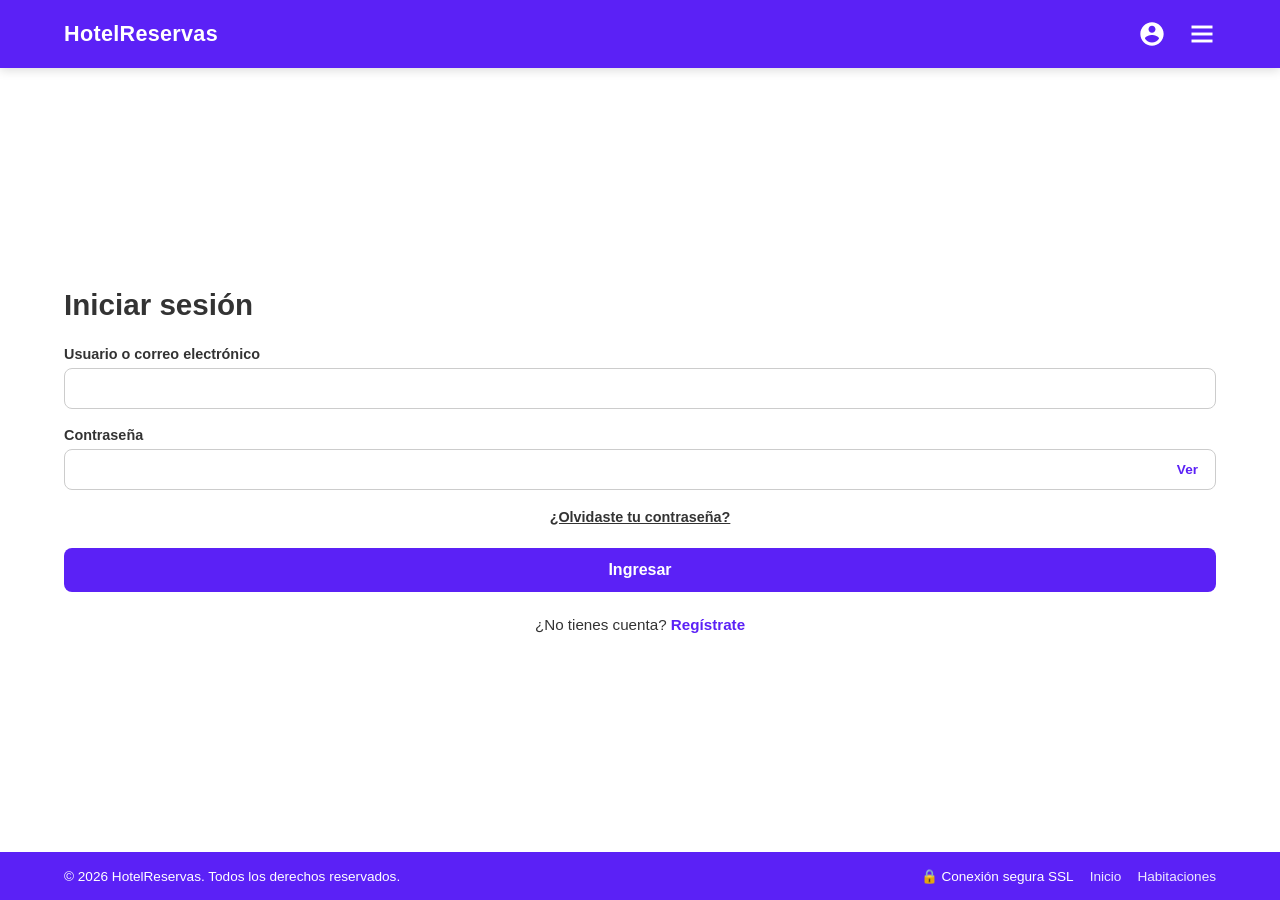
<file: pages/cambiar-clave.html>
<!DOCTYPE html>
<html lang="es">
<head>
  <meta charset="UTF-8">
  <meta name="viewport" content="width=device-width, initial-scale=1.0">
  <title>Cambiar Contraseña - Reservas de Hotel</title>
  <link rel="stylesheet" href="../css/variables.css">
  <link rel="stylesheet" href="../css/layout.css">
  <link rel="stylesheet" href="../css/components.css">
</head>
<body>
  <div class="app-container">
    <div id="app-header"></div>

    <main class="main-content">
      <div class="form-container-desktop">
        <h1 class="page-title">Cambiar contraseña</h1>

        <div id="claveAlert" class="alert-msg"></div>

        <form id="cambiarClaveForm" novalidate>
          <div class="form-group">
            <label for="oldPass" class="form-label">Antigua contraseña</label>
            <input type="password" id="oldPass" class="form-control" autocomplete="current-password" required>
          </div>

          <div class="form-group">
            <label for="newPass" class="form-label">Nueva contraseña</label>
            <input type="password" id="newPass" class="form-control" autocomplete="new-password" required>
            <small style="color: var(--texto-etiqueta); font-size: 0.8rem;">
              Mínimo 8 caracteres, incluyendo mayúscula, minúscula y un número.
            </small>
          </div>

          <div class="form-group">
            <label for="confirmPass" class="form-label">Confirmar contraseña</label>
            <input type="password" id="confirmPass" class="form-control" autocomplete="new-password" required>
          </div>

          <div style="margin-top: 26px;">
            <button type="submit" class="btn btn-blue">Confirmar</button>
          </div>
        </form>
      </div>
    </main>

    <div id="app-footer"></div>
  </div>

  <script src="../js/security.js"></script>
  <script src="../js/app.js"></script>
  <script src="../js/components.js"></script>
  <script>
    // Route Guard
    if (!SecurityUtils.requireAuth('./login.html')) {
      // Detiene la ejecución si no está autenticado
    }

    document.addEventListener('DOMContentLoaded', () => {
      const form = document.getElementById('cambiarClaveForm');
      const alertBox = document.getElementById('claveAlert');

      form.addEventListener('submit', (e) => {
        e.preventDefault();
        const oldPass = document.getElementById('oldPass').value;
        const newPass = document.getElementById('newPass').value;
        const confirmPass = document.getElementById('confirmPass').value;

        if (!oldPass) {
          alertBox.className = 'alert-msg alert-error';
          alertBox.textContent = 'Debes ingresar tu antigua contraseña.';
          alertBox.style.display = 'block';
          return;
        }

        if (!SecurityUtils.isStrongPassword(newPass)) {
          alertBox.className = 'alert-msg alert-error';
          alertBox.textContent = 'La nueva contraseña debe tener al menos 8 caracteres, una mayúscula, una minúscula y un número.';
          alertBox.style.display = 'block';
          return;
        }

        if (newPass !== confirmPass) {
          alertBox.className = 'alert-msg alert-error';
          alertBox.textContent = 'La confirmación de contraseña no coincide.';
          alertBox.style.display = 'block';
          return;
        }

        if (oldPass === newPass) {
          alertBox.className = 'alert-msg alert-error';
          alertBox.textContent = 'La nueva contraseña debe ser diferente a la anterior.';
          alertBox.style.display = 'block';
          return;
        }

        // Guardar estado de clave actualizada
        const key = SecurityUtils.getUserStorageKey('clave_updated');
        localStorage.setItem(key, String(Date.now()));

        form.reset();
        alertBox.className = 'alert-msg alert-success';
        alertBox.textContent = 'Contraseña actualizada con éxito.';
        alertBox.style.display = 'block';
        UI.toast('Contraseña actualizada con éxito.', 'success');
      });
    });
  </script>
</body>
</html>
</file>
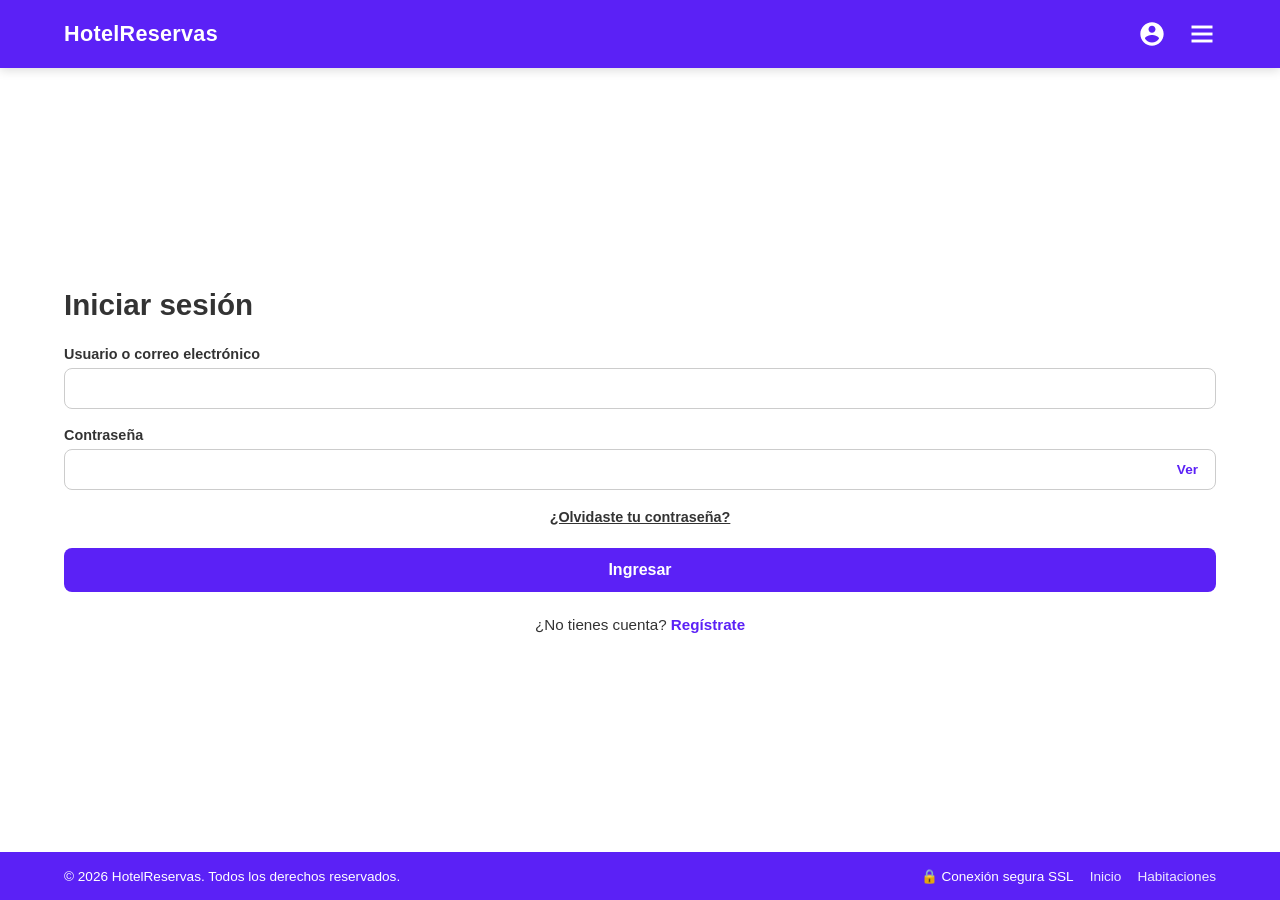
<file: pages/datos-personales.html>
<!DOCTYPE html>
<html lang="es">
<head>
  <meta charset="UTF-8">
  <meta name="viewport" content="width=device-width, initial-scale=1.0">
  <title>Mis Datos Personales - Reservas de Hotel</title>
  <link rel="stylesheet" href="../css/variables.css">
  <link rel="stylesheet" href="../css/layout.css">
  <link rel="stylesheet" href="../css/components.css">
  <style>
    .data-field-row {
      margin-bottom: 16px;
    }
    .data-field-row label {
      display: block;
      font-size: 0.9rem;
      font-weight: 600;
      color: var(--texto-etiqueta);
      margin-bottom: 4px;
    }
    .data-field-row input,
    .data-field-row select {
      width: 100%;
      font-size: 1rem;
      font-weight: 700;
      color: #111827;
      border: 1px solid transparent;
      background-color: transparent;
      padding: 6px 0;
      border-radius: 6px;
    }
    .data-field-row.editing input,
    .data-field-row.editing select {
      border: 1px solid var(--borde-gris);
      background-color: #FFFFFF;
      padding: 10px 12px;
      font-weight: 500;
    }
  </style>
</head>
<body>
  <div class="app-container">
    <div id="app-header"></div>

    <main class="main-content">
      <div class="form-container-desktop">
        <h1 class="page-title" id="datosTitle">Mis datos personales</h1>

        <div id="datosAlert" class="alert-msg"></div>

        <form id="datosForm" class="box-card" novalidate>
          <div class="data-field-row">
            <label for="dpNombre">Nombre:</label>
            <input type="text" id="dpNombre" placeholder="Tu nombre" disabled required>
          </div>
          <div class="data-field-row">
            <label for="dpApellidos">Apellidos:</label>
            <input type="text" id="dpApellidos" placeholder="Tus apellidos" disabled required>
          </div>
          <div class="data-field-row">
            <label for="dpTipoDoc">Tipo de documento:</label>
            <select id="dpTipoDoc" disabled>
              <option value="CC" selected>Cédula de Ciudadanía (CC)</option>
              <option value="CE">Cédula de Extranjería (CE)</option>
              <option value="PAS">Pasaporte</option>
            </select>
          </div>
          <div class="data-field-row">
            <label for="dpNumDoc">Número de documento:</label>
            <input type="text" id="dpNumDoc" placeholder="Número de documento" disabled required>
          </div>
          <div class="data-field-row">
            <label for="dpNacimiento">Fecha de nacimiento:</label>
            <input type="date" id="dpNacimiento" disabled required>
          </div>
          <div class="data-field-row">
            <label for="dpEmail">E-mail:</label>
            <input type="email" id="dpEmail" placeholder="correo@ejemplo.com" disabled required>
          </div>
          <div class="data-field-row" style="margin-bottom: 0;">
            <label for="dpTelefono">Teléfono:</label>
            <input type="tel" id="dpTelefono" placeholder="Número de teléfono móvil" disabled required>
          </div>
        </form>

        <div style="text-align: center; margin-top: 22px;">
          <button type="button" id="btnModificarDatos" class="btn btn-blue" style="max-width: 260px;">
            Modificar datos
          </button>
        </div>
      </div>
    </main>

    <div id="app-footer"></div>
  </div>

  <script src="../js/security.js"></script>
  <script src="../js/app.js"></script>
  <script src="../js/components.js"></script>
  <script>
    document.addEventListener('DOMContentLoaded', () => {
      const params = new URLSearchParams(window.location.search);
      const esRegistro = params.get('modo') === 'registro';

      // Route guard: Exigir autenticación a menos que sea nuevo registro
      if (!esRegistro && !SecurityUtils.requireAuth('./login.html')) {
        return;
      }

      const btn = document.getElementById('btnModificarDatos');
      const alertBox = document.getElementById('datosAlert');
      const rows = document.querySelectorAll('.data-field-row');
      const inputs = document.querySelectorAll('#datosForm input, #datosForm select');
      let isEditing = false;

      const session = SecurityUtils.getSession();
      const storageKey = SecurityUtils.getUserStorageKey('usuario_datos');

      // Cargar datos guardados si existen
      const savedData = JSON.parse(localStorage.getItem(storageKey) || 'null');
      if (savedData) {
        document.getElementById('dpNombre').value = savedData.nombre || '';
        document.getElementById('dpApellidos').value = savedData.apellidos || '';
        document.getElementById('dpTipoDoc').value = savedData.tipoDoc || 'CC';
        document.getElementById('dpNumDoc').value = savedData.numDoc || '';
        document.getElementById('dpNacimiento').value = savedData.nacimiento || '';
        document.getElementById('dpEmail').value = savedData.email || '';
        document.getElementById('dpTelefono').value = savedData.telefono || '';
      } else if (session) {
        document.getElementById('dpNombre').value = session.nombre || '';
        document.getElementById('dpEmail').value = session.email || '';
      }

      // Si viene desde "¿No tienes cuenta? Regístrate" en login.html
      if (esRegistro) {
        document.getElementById('datosTitle').textContent = 'Registro de usuario';
        inputs.forEach((el) => { el.value = ''; el.disabled = false; });
        document.getElementById('dpTipoDoc').value = 'CC';
        rows.forEach((r) => r.classList.add('editing'));
        btn.textContent = 'Guardar registro';
        isEditing = true;
      }

      btn.addEventListener('click', () => {
        if (!isEditing) {
          isEditing = true;
          inputs.forEach((el) => el.disabled = false);
          rows.forEach((r) => r.classList.add('editing'));
          btn.textContent = 'Guardar cambios';
          alertBox.style.display = 'none';
          return;
        }

        const email = document.getElementById('dpEmail').value.trim();
        const telefono = document.getElementById('dpTelefono').value.trim();
        const nombre = document.getElementById('dpNombre').value.trim();
        const numDoc = document.getElementById('dpNumDoc').value.trim();

        if (!nombre || !numDoc || !SecurityUtils.isValidEmail(email) || !/^\d{7,15}$/.test(telefono)) {
          alertBox.className = 'alert-msg alert-error';
          alertBox.textContent = 'Verifica que el nombre, número de documento, correo y teléfono (7-15 dígitos) sean válidos.';
          alertBox.style.display = 'block';
          return;
        }

        const datosActualizados = {
          nombre: SecurityUtils.sanitizeText(nombre),
          apellidos: SecurityUtils.sanitizeText(document.getElementById('dpApellidos').value),
          tipoDoc: document.getElementById('dpTipoDoc').value,
          numDoc: SecurityUtils.sanitizeText(numDoc),
          nacimiento: document.getElementById('dpNacimiento').value,
          email: SecurityUtils.sanitizeText(email),
          telefono: SecurityUtils.sanitizeText(telefono)
        };

        if (esRegistro) {
          SecurityUtils.setSession({
            id: 'USR-' + Date.now(),
            nombre: datosActualizados.nombre,
            email: datosActualizados.email
          });
          const newKey = SecurityUtils.getUserStorageKey('usuario_datos');
          localStorage.setItem(newKey, JSON.stringify(datosActualizados));
          UI.toast('¡Registro completado exitosamente!', 'success');
          setTimeout(() => {
            window.location.href = '../index.html';
          }, 1200);
          return;
        }

        localStorage.setItem(storageKey, JSON.stringify(datosActualizados));

        isEditing = false;
        inputs.forEach((el) => el.disabled = true);
        rows.forEach((r) => r.classList.remove('editing'));
        btn.textContent = 'Modificar datos';

        alertBox.className = 'alert-msg alert-success';
        alertBox.textContent = 'Datos personales actualizados correctamente.';
        alertBox.style.display = 'block';
      });
    });
  </script>
</body>
</html>
</file>
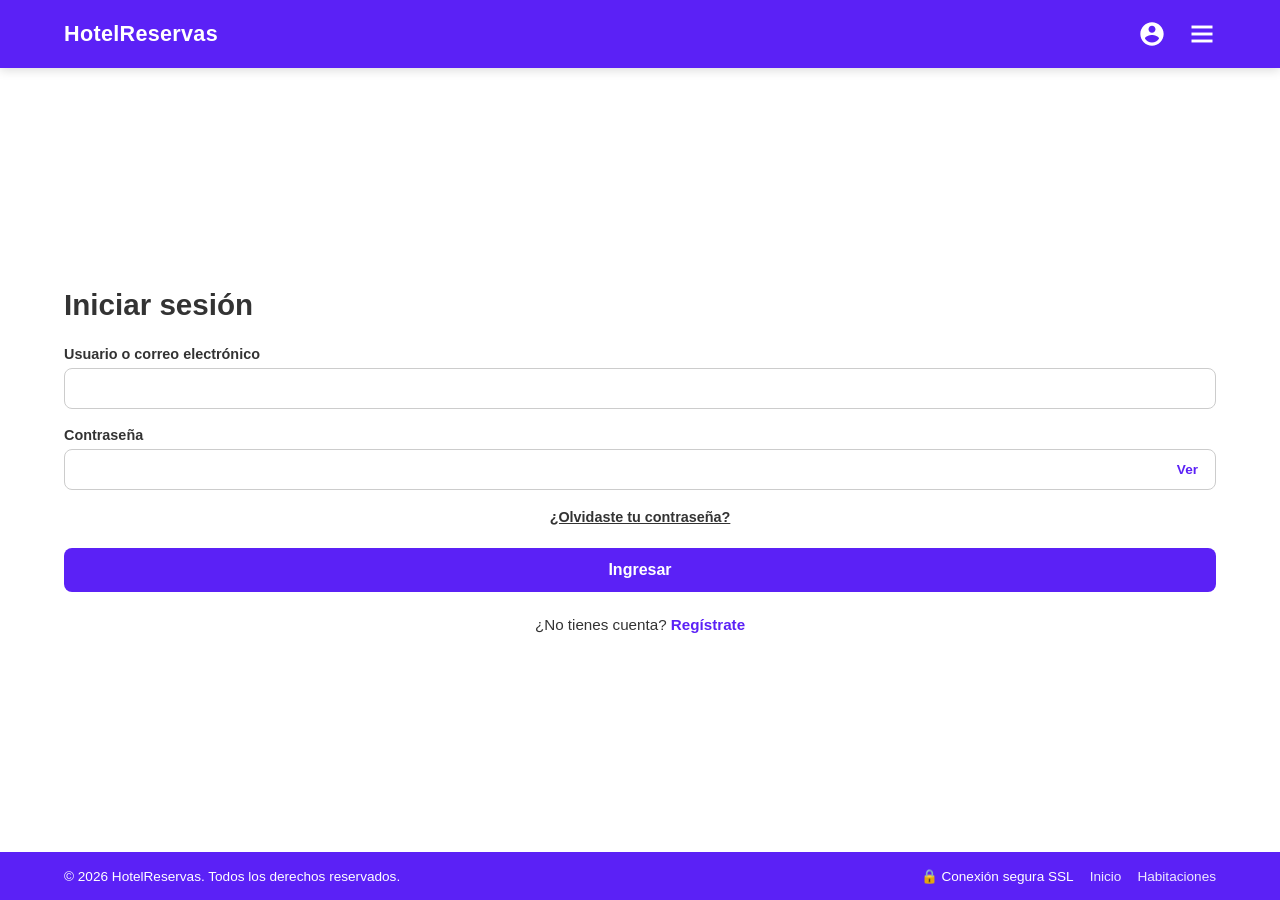
<file: pages/historial.html>
<!DOCTYPE html>
<html lang="es">
<head>
  <meta charset="UTF-8">
  <meta name="viewport" content="width=device-width, initial-scale=1.0">
  <title>Historial de Reservas - Reservas de Hotel</title>
  <link rel="stylesheet" href="../css/variables.css">
  <link rel="stylesheet" href="../css/layout.css">
  <link rel="stylesheet" href="../css/components.css">
  <style>
    .historial-card-header {
      display: grid;
      grid-template-columns: 1.3fr 1fr;
      gap: 16px;
      align-items: start;
    }
    .historial-card-header img {
      width: 100%;
      height: 130px;
      object-fit: cover;
      border-radius: 6px;
    }
    .badge-status {
      display: inline-block;
      padding: 4px 10px;
      border-radius: 4px;
      font-size: 0.8rem;
      font-weight: 700;
      margin-top: 6px;
    }
    .badge-completada {
      background-color: #DCFCE7;
      color: #166534;
    }
    .badge-cancelada {
      background-color: #FEE2E2;
      color: #991B1B;
    }
    @media (max-width: 600px) {
      .historial-card-header {
        grid-template-columns: 1fr;
      }
    }
  </style>
</head>
<body>
  <div class="app-container">
    <div id="app-header"></div>

    <main class="main-content">
      <h1 class="page-title">Mi historial de reservas</h1>

      <div id="historialList" style="display: grid; grid-template-columns: repeat(auto-fit, minmax(280px, 1fr)); gap: 24px;"></div>
    </main>

    <div id="app-footer"></div>
  </div>

  <script src="../js/security.js"></script>
  <script src="../js/components.js"></script>
  <script>
    // Route Guard
    if (!SecurityUtils.requireAuth('./login.html')) {
      // Detiene la ejecución si no está autenticado
    }

    const HISTORIAL_DEFAULT = [
      {
        id: 'HIST-001',
        titulo: 'Habitación Doble Deluxe',
        desc: 'Estadía completada con desayuno incluido y acceso a zonas húmedas.',
        imagen: 'https://images.unsplash.com/photo-1590490360182-c33d57733427?auto=format&fit=crop&w=500&q=80',
        entrada: '2026-08-10',
        salida: '2026-08-14',
        personas: '2',
        total: 160,
        estado: 'Completada'
      },
      {
        id: 'HIST-002',
        titulo: 'Habitación Individual Estándar',
        desc: 'Estadía ejecutiva en habitación individual con conectividad de alta velocidad.',
        imagen: 'https://images.unsplash.com/photo-1566665797739-1674de7a421a?auto=format&fit=crop&w=500&q=80',
        entrada: '2026-07-01',
        salida: '2026-07-03',
        personas: '1',
        total: 60,
        estado: 'Completada'
      }
    ];

    document.addEventListener('DOMContentLoaded', () => {
      const storageKey = SecurityUtils.getUserStorageKey('historial_reservas');
      const savedHistorial = JSON.parse(localStorage.getItem(storageKey) || 'null');
      const lista = savedHistorial && savedHistorial.length > 0 ? savedHistorial : HISTORIAL_DEFAULT;

      const container = document.getElementById('historialList');
      container.innerHTML = '';

      lista.forEach((item) => {
        const article = document.createElement('article');
        article.className = 'box-card';

        const isCancelada = item.estado === 'Cancelada';
        const badgeClass = isCancelada ? 'badge-cancelada' : 'badge-completada';
        const badgeText = item.estado || 'Completada';

        article.innerHTML = `
          <div class="historial-card-header">
            <div>
              <h2 style="font-size: 1.45rem; font-weight: 800; color: var(--texto-oscuro);">${SecurityUtils.sanitizeText(item.titulo)}</h2>
              <span class="badge-status ${badgeClass}">${SecurityUtils.sanitizeText(badgeText)}</span>
              <p style="color: var(--texto-etiqueta); font-size: 0.9rem; line-height: 1.4; margin-top: 8px;">
                ${SecurityUtils.sanitizeText(item.desc)}
              </p>
            </div>
            <img src="${item.imagen}" alt="${SecurityUtils.sanitizeText(item.titulo)}">
          </div>

          <div class="three-col-info">
            <div>
              <p style="font-weight: 700; font-size: 0.85rem;">Fecha de entrada</p>
              <p style="color: var(--texto-etiqueta); margin-top: 4px;">${SecurityUtils.sanitizeText(item.entrada)}</p>
            </div>
            <div>
              <p style="font-weight: 700; font-size: 0.85rem;">Fecha de salida</p>
              <p style="color: var(--texto-etiqueta); margin-top: 4px;">${SecurityUtils.sanitizeText(item.salida)}</p>
            </div>
            <div>
              <p style="font-weight: 700; font-size: 0.85rem;">Huéspedes</p>
              <p style="color: var(--texto-etiqueta); margin-top: 4px;">${SecurityUtils.sanitizeText(String(item.personas))} personas</p>
            </div>
          </div>

          <div style="text-align: right; margin-top: 12px; padding-top: 10px; border-top: 1px solid #F0F0F0;">
            <span style="font-weight: 800; font-size: 1.1rem;">Total pagado: </span>
            <span class="price-red-large" style="font-size: 1.4rem;">$${item.total || 50}</span>
            <span style="color: var(--rojo-precio); font-weight: 700;"> USD</span>
          </div>
        `;

        container.appendChild(article);
      });
    });
  </script>
</body>
</html>
</file>
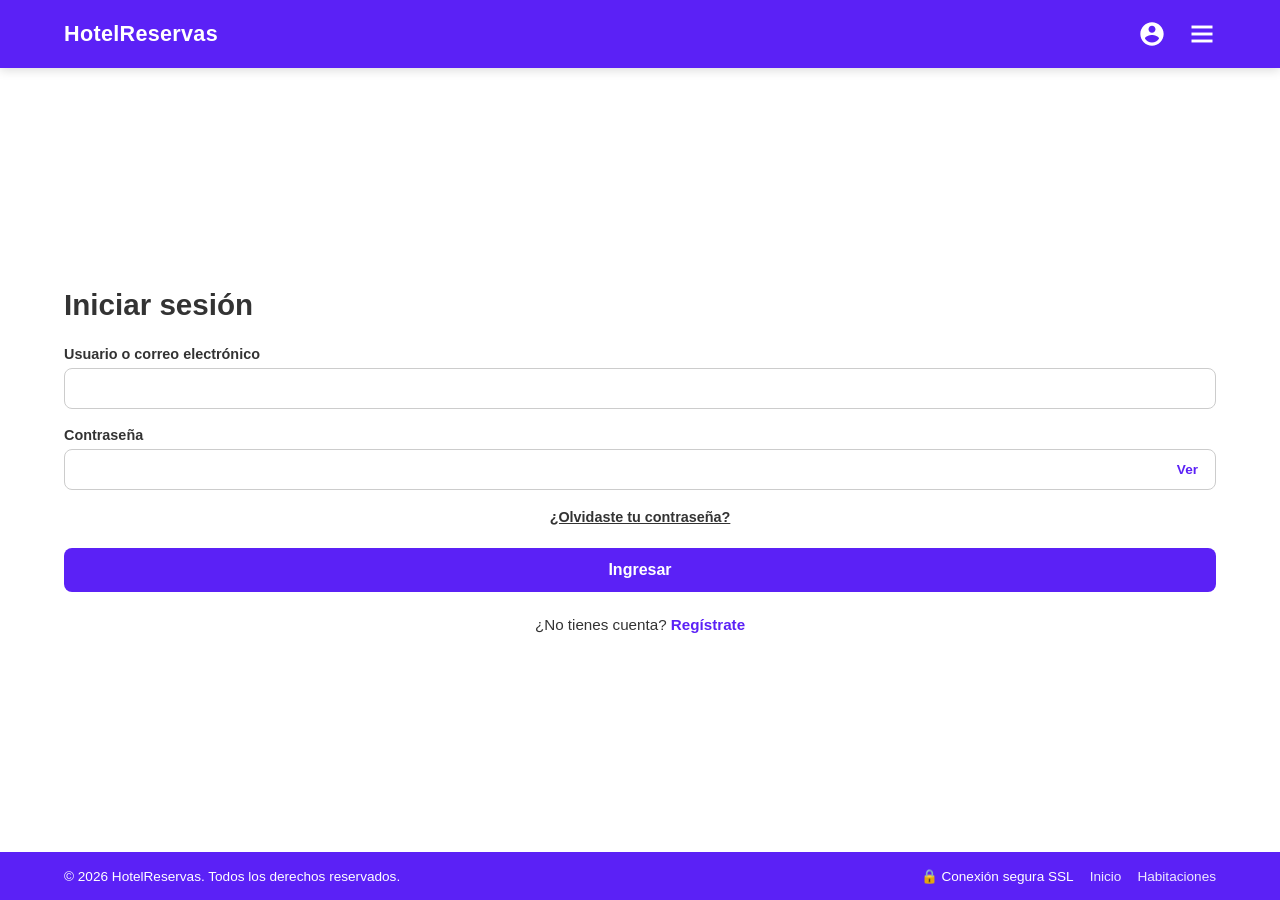
<file: pages/login.html>
<!DOCTYPE html>
<html lang="es">
<head>
  <meta charset="UTF-8">
  <meta name="viewport" content="width=device-width, initial-scale=1.0">
  <title>Iniciar sesión - Reservas de Hotel</title>
  <link rel="stylesheet" href="../css/variables.css">
  <link rel="stylesheet" href="../css/layout.css">
  <link rel="stylesheet" href="../css/components.css">
</head>
<body>
  <div class="app-container">
    <div id="app-header"></div>

    <main class="main-content" style="display: flex; flex-direction: column; justify-content: center;">
        
      <h1 class="page-title">Iniciar sesión</h1>

      <div id="loginAlert" class="alert-msg alert-error"></div>

      <form id="loginForm" novalidate>
        <div class="form-group">
          <label for="userEmail" class="form-label">Usuario o correo electrónico</label>
          <input type="text" id="userEmail" class="form-control" autocomplete="username" required>
        </div>

        <div class="form-group">
          <label for="userPassword" class="form-label">Contraseña</label>
          <div class="password-wrapper">
            <input type="password" id="userPassword" class="form-control" autocomplete="current-password" required>
            <button type="button" id="togglePassBtn" class="toggle-password">Ver</button>
          </div>
        </div>

        <div style="text-align: center; margin-bottom: 22px;">
          <a href="#" id="forgotPassLink" style="color: var(--texto-oscuro); font-weight: 600; font-size: 0.9rem;">
            ¿Olvidaste tu contraseña?
          </a>
        </div>

        <button type="submit" class="btn btn-purple">Ingresar</button>
      </form>

      <p style="text-align: center; margin-top: 24px; font-size: 0.95rem;">
        ¿No tienes cuenta?
        <a href="./datos-personales.html?modo=registro" style="color: var(--morado-principal); font-weight: 700; text-decoration: none;">
          Regístrate
        </a>
      </p>
    </main>

    <div id="app-footer"></div>
  </div>

  <script src="../js/security.js"></script>
  <script src="../js/app.js"></script>
  <script src="../js/components.js"></script>
  <script>
    document.addEventListener('DOMContentLoaded', () => {
      const passInput = document.getElementById('userPassword');
      const toggleBtn = document.getElementById('togglePassBtn');
      const alertBox = document.getElementById('loginAlert');

      toggleBtn.addEventListener('click', () => {
        const isPass = passInput.type === 'password';
        passInput.type = isPass ? 'text' : 'password';
        toggleBtn.textContent = isPass ? 'Ocultar' : 'Ver';
      });

      document.getElementById('forgotPassLink').addEventListener('click', (e) => {
        e.preventDefault();
        UI.toast('Se ha enviado un enlace de recuperación a tu correo registrado.', 'info');
      });

      document.getElementById('loginForm').addEventListener('submit', (e) => {
        e.preventDefault();
        const userEmail = document.getElementById('userEmail').value.trim();
        const password = passInput.value;

        if (!userEmail || password.length < 6) {
          alertBox.textContent = 'Ingresa un usuario o correo válido y una contraseña de al menos 6 caracteres.';
          alertBox.style.display = 'block';
          return;
        }

        alertBox.style.display = 'none';
        SecurityUtils.setSession({
          id: 'USR-001',
          nombre: userEmail.split('@')[0],
          email: userEmail.includes('@') ? userEmail : `${userEmail}@correo.com`
        });

        const params = new URLSearchParams(window.location.search);
        const redirectUrl = params.get('redirect');
        if (redirectUrl) {
          window.location.href = decodeURIComponent(redirectUrl);
        } else {
          window.location.href = '../index.html';
        }
      });
    });
  </script>
</body>
</html>
</file>
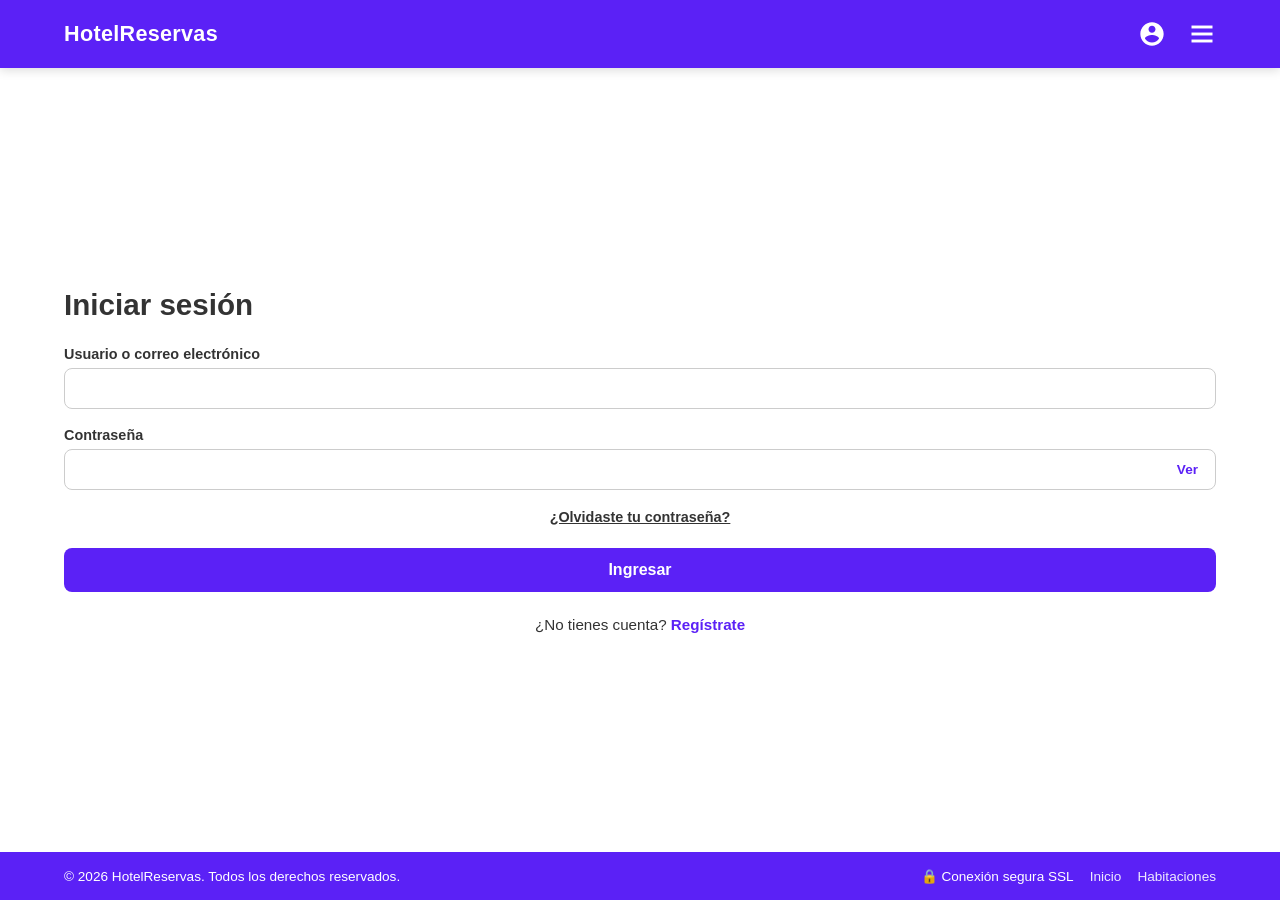
<file: pages/mis-reservas.html>
<!DOCTYPE html>
<html lang="es">
<head>
  <meta charset="UTF-8">
  <meta name="viewport" content="width=device-width, initial-scale=1.0">
  <title>Mis Reservas - Reservas de Hotel</title>
  <link rel="stylesheet" href="../css/variables.css">
  <link rel="stylesheet" href="../css/layout.css">
  <link rel="stylesheet" href="../css/components.css">
  <style>
    .reserva-card-header {
      display: grid;
      grid-template-columns: 1.3fr 1fr;
      gap: 16px;
      align-items: start;
    }
    .reserva-card-header img {
      width: 100%;
      height: 140px;
      object-fit: cover;
      border-radius: 6px;
    }
    @media (max-width: 600px) {
      .reserva-card-header {
        grid-template-columns: 1fr;
      }
    }
  </style>
</head>
<body>
  <div class="app-container">
    <div id="app-header"></div>

    <main class="main-content">
      <h1 class="page-title">Mis reservas</h1>

      <div id="reservasList" style="display: grid; grid-template-columns: repeat(auto-fit, minmax(280px, 1fr)); gap: 24px;"></div>
    </main>

    <div id="app-footer"></div>
  </div>

  <script src="../js/security.js"></script>
  <script src="../js/app.js"></script>
  <script src="../js/components.js"></script>
  <script>
    // Route Guard
    if (!SecurityUtils.requireAuth('./login.html')) {
      // Detiene la ejecución si no está autenticado
    }

    const RESERVAS_DEFAULT = [
      {
        id: 'RES-101',
        titulo: 'Habitación Doble Deluxe',
        desc: 'Habitación con dos camas semidobles, iluminación cálida, escritorio ejecutivo y baño privado.',
        imagen: 'https://images.unsplash.com/photo-1590490360182-c33d57733427?auto=format&fit=crop&w=500&q=80',
        entrada: '2026-10-02',
        salida: '2026-10-05',
        personas: '2'
      },
      {
        id: 'RES-102',
        titulo: 'Habitación Individual Estándar',
        desc: 'Espacio acogedor equipado con cama doble, aire acondicionado, TV Smart y Wi-Fi de alta velocidad.',
        imagen: 'https://images.unsplash.com/photo-1566665797739-1674de7a421a?auto=format&fit=crop&w=500&q=80',
        entrada: '2026-10-02',
        salida: '2026-10-05',
        personas: '2'
      }
    ];

    function getStorageKey() {
      return SecurityUtils.getUserStorageKey('reservas_activas');
    }

    function getReservas() {
      const key = getStorageKey();
      const saved = JSON.parse(localStorage.getItem(key) || 'null');
      if (!saved) {
        localStorage.setItem(key, JSON.stringify(RESERVAS_DEFAULT));
        return RESERVAS_DEFAULT;
      }
      return saved;
    }

    function renderMisReservas() {
      const lista = getReservas();
      const container = document.getElementById('reservasList');
      container.innerHTML = '';

      if (lista.length === 0) {
        container.innerHTML = `
          <div style="grid-column: 1/-1; text-align: center; padding: 48px 20px;">
            <p style="font-size: 1.15rem; color: var(--texto-etiqueta); margin-bottom: 16px;">
              No tienes reservas activas en este momento.
            </p>
            <a href="../index.html" class="btn btn-purple" style="max-width: 240px; margin: 0 auto;">
              Explorar habitaciones
            </a>
          </div>
        `;
        return;
      }

      lista.forEach((res) => {
        const wrapper = document.createElement('div');
        const cleanTitle = SecurityUtils.sanitizeText(res.titulo);
        const cleanDesc = SecurityUtils.sanitizeText(res.desc);
        const cleanEntrada = SecurityUtils.sanitizeText(res.entrada);
        const cleanSalida = SecurityUtils.sanitizeText(res.salida);
        const cleanPersonas = SecurityUtils.sanitizeText(String(res.personas));
        const cleanId = SecurityUtils.sanitizeText(res.id);

        wrapper.innerHTML = `
          <article class="box-card">
            <div class="reserva-card-header">
              <div>
                <h2 style="font-size: 1.45rem; font-weight: 800; color: var(--texto-oscuro);">${cleanTitle}</h2>
                <p style="font-weight: 700; margin: 6px 0 4px 0;">Descripción</p>
                <p style="color: var(--texto-etiqueta); font-size: 0.9rem; line-height: 1.4;">${cleanDesc}</p>
              </div>
              <img src="${res.imagen}" alt="${cleanTitle}">
            </div>

            <div class="three-col-info">
              <div>
                <p style="font-weight: 700; font-size: 0.85rem;">Fecha de entrada</p>
                <p style="color: var(--texto-etiqueta); margin-top: 4px;">${cleanEntrada}</p>
              </div>
              <div>
                <p style="font-weight: 700; font-size: 0.85rem;">Fecha de salida</p>
                <p style="color: var(--texto-etiqueta); margin-top: 4px;">${cleanSalida}</p>
              </div>
              <div>
                <p style="font-weight: 700; font-size: 0.85rem;">Huéspedes</p>
                <p style="color: var(--texto-etiqueta); margin-top: 4px;">${cleanPersonas} personas</p>
              </div>
            </div>

            <p style="font-weight: 700; margin-top: 10px;">Detalles incluidos</p>
            <div class="services-grid">
              <div class="service-item">✔ Wi-Fi incluido</div>
              <div class="service-item">✔ Desayuno americano</div>
              <div class="service-item">✔ Aire acondicionado</div>
              <div class="service-item">✔ Check-in flexible</div>
            </div>
          </article>

          <div class="two-col-inputs" style="margin-bottom: 16px;">
            <button type="button" class="btn btn-blue" data-action="modificar" data-id="${cleanId}">Modificar reserva</button>
            <button type="button" class="btn btn-outline-blue" data-action="cancelar" data-id="${cleanId}">Cancelar reserva</button>
          </div>
        `;
        container.appendChild(wrapper);
      });
    }

    async function modificarReserva(id) {
      const lista = getReservas();
      const item = lista.find((r) => r.id === id);
      if (!item) return;

      const nuevaSalida = await UI.prompt(
        'Modificar Reserva',
        `Selecciona la nueva fecha de salida para "${item.titulo}":`,
        item.salida,
        'date',
        { min: item.entrada }
      );

      if (nuevaSalida) {
        if (nuevaSalida <= item.entrada) {
          UI.toast('La fecha de salida debe ser posterior a la fecha de entrada.', 'error');
          return;
        }
        item.salida = nuevaSalida;
        localStorage.setItem(getStorageKey(), JSON.stringify(lista));
        renderMisReservas();
        UI.toast('¡Reserva modificada con éxito!', 'success');
      }
    }

    async function cancelarReserva(id) {
      const lista = getReservas();
      const item = lista.find((r) => r.id === id);
      if (!item) return;

      const confirmado = await UI.confirm(
        'Cancelar Reserva',
        `¿Estás segura de que deseas cancelar tu reserva para "${item.titulo}"? Esta acción no se puede deshacer.`
      );

      if (confirmado) {
        // Mover a historial como cancelada
        const histKey = SecurityUtils.getUserStorageKey('historial_reservas');
        const historial = JSON.parse(localStorage.getItem(histKey) || '[]');
        item.estado = 'Cancelada';
        item.fechaCancelacion = SecurityUtils.getLocalDateString();
        historial.unshift(item);
        localStorage.setItem(histKey, JSON.stringify(historial));

        // Remover de activas
        const nuevaLista = lista.filter((r) => r.id !== id);
        localStorage.setItem(getStorageKey(), JSON.stringify(nuevaLista));
        renderMisReservas();
        UI.toast('Reserva cancelada correctamente.', 'info');
      }
    }

    document.addEventListener('DOMContentLoaded', () => {
      renderMisReservas();

      // Delegación de eventos segura sin inline onclick (Cumple CSP)
      const container = document.getElementById('reservasList');
      container.addEventListener('click', (e) => {
        const btn = e.target.closest('button[data-action]');
        if (!btn) return;

        const action = btn.dataset.action;
        const id = btn.dataset.id;

        if (action === 'modificar') {
          modificarReserva(id);
        } else if (action === 'cancelar') {
          cancelarReserva(id);
        }
      });
    });
  </script>
</body>
</html>
</file>
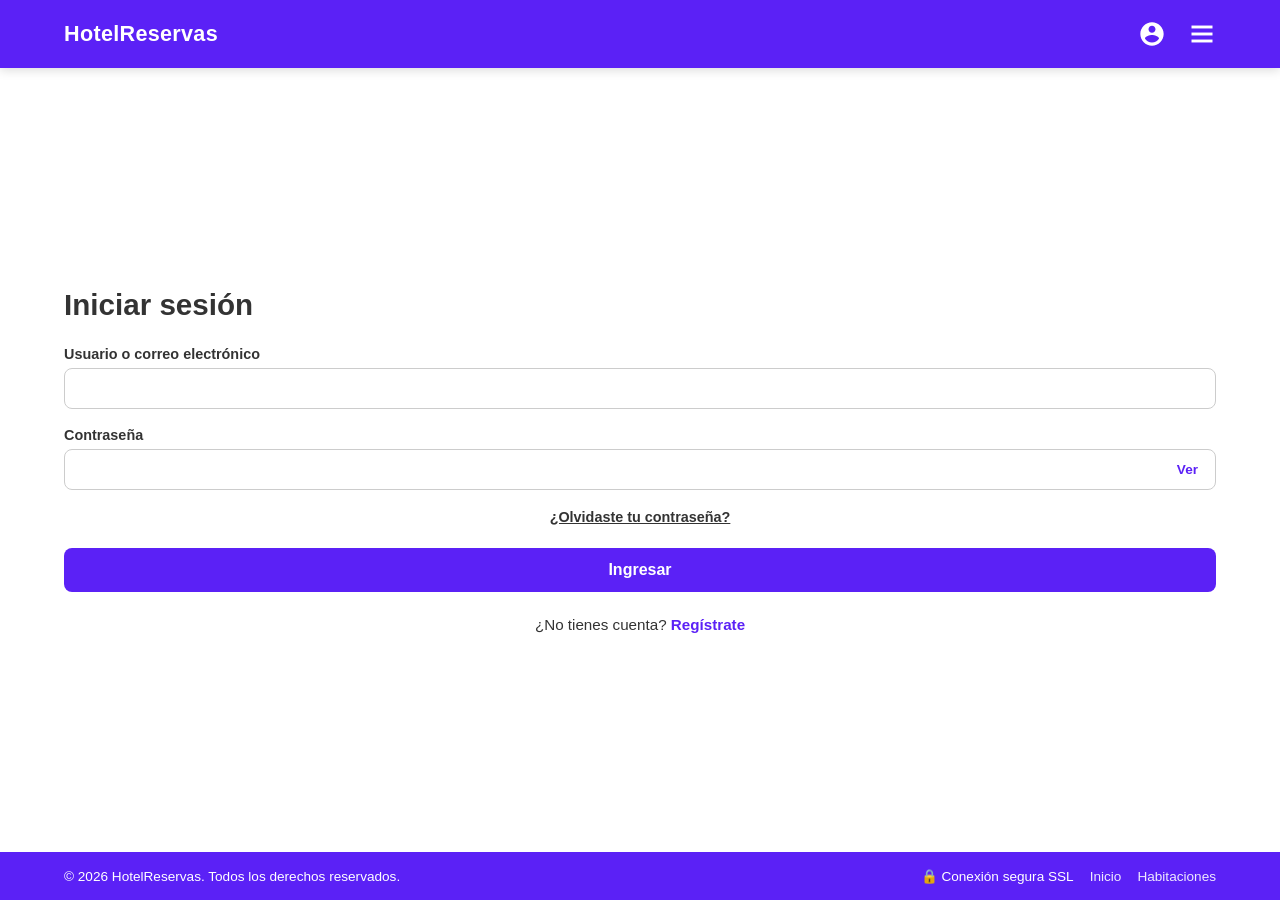
<file: pages/pago.html>
<!DOCTYPE html>
<html lang="es">
<head>
  <meta charset="UTF-8">
  <meta name="viewport" content="width=device-width, initial-scale=1.0">
  <title>Detalles del Pago - Reservas de Hotel</title>
  <link rel="stylesheet" href="../css/variables.css">
  <link rel="stylesheet" href="../css/layout.css">
  <link rel="stylesheet" href="../css/components.css">
  <style>
    .card-brands {
      display: grid;
      grid-template-columns: repeat(4, 1fr);
      gap: 10px;
      margin-bottom: 22px;
    }
    .brand-badge {
      border: 1px solid #E5E7EB;
      border-radius: 6px;
      padding: 10px 6px;
      text-align: center;
      font-weight: 800;
      font-size: 0.85rem;
      background: #FAFAFA;
    }
    .total-box-blue {
      background-color: var(--azul-total-pago);
      color: #111827;
      font-weight: 800;
      font-size: 1.15rem;
      padding: 14px 18px;
      border-radius: var(--radio-borde);
      margin: 18px 0;
    }
    .alt-payments {
      display: grid;
      grid-template-columns: repeat(3, 1fr);
      gap: 12px;
      margin-top: 14px;
    }
    .alt-pay-btn {
      border: 1px solid var(--borde-gris);
      background: #FFFFFF;
      border-radius: var(--radio-borde);
      padding: 14px 8px;
      font-weight: 800;
      cursor: pointer;
      transition: border-color 0.2s, transform 0.1s;
    }
    .alt-pay-btn:hover {
      border-color: var(--morado-principal);
      transform: translateY(-2px);
    }
  </style>
</head>
<body>
  <div class="app-container">
    <div id="app-header"></div>

    <main class="main-content">
      <div class="form-container-desktop">
        <h1 class="page-title">Detalles del pago</h1>

        <!-- Franquicias de tarjeta -->
        <div class="card-brands">
          <div class="brand-badge" style="color: #1A1F71;">VISA</div>
          <div class="brand-badge" style="color: #EB001B;">Mastercard</div>
          <div class="brand-badge" style="color: #006FCF;">AMEX</div>
          <div class="brand-badge" style="color: #0079BE;">Diners Club</div>
        </div>

        <div id="payAlert" class="alert-msg alert-error"></div>

        <form id="paymentForm" autocomplete="on" novalidate>
          <div class="form-group">
            <label for="cardHolder" class="form-label">Nombre completo</label>
            <input type="text" id="cardHolder" class="form-control" autocomplete="cc-name" placeholder="Como aparece en la tarjeta" required>
          </div>

          <div class="form-group">
            <label for="cardNumber" class="form-label">Número de tarjeta</label>
            <input type="text" id="cardNumber" class="form-control" maxlength="25" autocomplete="cc-number" placeholder="xxxx - xxxx - xxxx - xxxx" inputmode="numeric" required>
          </div>

          <div class="two-col-inputs">
            <div class="form-group">
              <label for="cardExp" class="form-label">Fecha de exp.</label>
              <input type="text" id="cardExp" class="form-control" maxlength="7" autocomplete="cc-exp" placeholder="mm / yy" inputmode="numeric" required>
            </div>
            <div class="form-group">
              <label for="cardCcv" class="form-label">CCV</label>
              <input type="password" id="cardCcv" class="form-control" maxlength="4" autocomplete="cc-csc" placeholder="xxx" inputmode="numeric" required>
            </div>
          </div>

          <div class="total-box-blue">
            Total: <span id="payTotalDisplay">$150</span> USD
          </div>

          <button type="submit" class="btn btn-purple">Confirmar pago</button>
        </form>

        <div style="margin-top: 28px;">
          <h2 style="font-size: 1.15rem; font-weight: 800;">Otros medios de pago:</h2>
          <div class="alt-payments">
            <button type="button" class="alt-pay-btn" data-method="PSE" style="color: #004481;">PSE</button>
            <button type="button" class="alt-pay-btn" data-method="Bancolombia" style="color: #00448C;">Bancolombia</button>
            <button type="button" class="alt-pay-btn" data-method="Nequi" style="color: #200020;">NEQUI</button>
          </div>
        </div>
      </div>
    </main>

    <div id="app-footer"></div>
  </div>

  <script src="../js/security.js"></script>
  <script src="../js/app.js"></script>
  <script src="../js/components.js"></script>
  <script>
    // Route Guard: Exige sesión antes de procesar el pago
    if (!SecurityUtils.requireAuth('./login.html')) {
      // Detiene la ejecución si no está autenticado
    }

    document.addEventListener('DOMContentLoaded', () => {
      const reserva = JSON.parse(sessionStorage.getItem('reserva_en_curso') || 'null');
      const total = reserva?.totalCalculado || 150;
      document.getElementById('payTotalDisplay').textContent = `$${total}`;

      const cardInput = document.getElementById('cardNumber');
      const expInput = document.getElementById('cardExp');
      const ccvInput = document.getElementById('cardCcv');
      const alertBox = document.getElementById('payAlert');

      // Máscara automática xxxx - xxxx - xxxx - xxxx
      cardInput.addEventListener('input', (e) => {
        const digits = e.target.value.replace(/\D/g, '').substring(0, 16);
        const groups = digits.match(/.{1,4}/g);
        e.target.value = groups ? groups.join(' - ') : '';
      });

      // Máscara automática mm / yy
      expInput.addEventListener('input', (e) => {
        const digits = e.target.value.replace(/\D/g, '').substring(0, 4);
        e.target.value = digits.length >= 3 ? `${digits.slice(0, 2)} / ${digits.slice(2)}` : digits;
      });

      function guardarReservaConfirmada(metodoPago) {
        const storageKey = SecurityUtils.getUserStorageKey('reservas_activas');
        const activas = JSON.parse(localStorage.getItem(storageKey) || '[]');
        const nuevaReserva = {
          id: 'RES-' + Date.now(),
          titulo: SecurityUtils.sanitizeText(reserva?.titulo || 'Suite'),
          desc: SecurityUtils.sanitizeText(reserva?.desc || 'Habitación reservada en línea.'),
          imagen: reserva?.imagen || 'https://images.unsplash.com/photo-1611892440504-42a792e24d32?auto=format&fit=crop&w=400&q=80',
          entrada: SecurityUtils.sanitizeText(reserva?.entrada || '2026-10-02'),
          salida: SecurityUtils.sanitizeText(reserva?.salida || '2026-10-05'),
          personas: SecurityUtils.sanitizeText(String(reserva?.personas || '2')),
          total: total,
          metodo: SecurityUtils.sanitizeText(metodoPago)
        };
        activas.push(nuevaReserva);
        localStorage.setItem(storageKey, JSON.stringify(activas));
        sessionStorage.removeItem('reserva_en_curso');
      }

      document.getElementById('paymentForm').addEventListener('submit', (e) => {
        e.preventDefault();
        const holder = document.getElementById('cardHolder').value.trim();
        const rawCard = cardInput.value.replace(/\D/g, '');
        const exp = expInput.value.trim();
        const ccv = ccvInput.value.trim();

        if (!/^[a-zA-ZÁÉÍÓÚáéíóúÑñ\s]{3,}$/.test(holder)) {
          alertBox.textContent = 'Ingresa el nombre completo del titular de la tarjeta.';
          alertBox.style.display = 'block';
          return;
        }
        if (!SecurityUtils.isValidLuhn(rawCard)) {
          alertBox.textContent = 'El número de tarjeta ingresado no es válido.';
          alertBox.style.display = 'block';
          return;
        }
        if (!SecurityUtils.isValidCardExpiry(exp)) {
          alertBox.textContent = 'La tarjeta está vencida o el formato de expiración no es válido (mm / yy).';
          alertBox.style.display = 'block';
          return;
        }
        if (!/^\d{3,4}$/.test(ccv)) {
          alertBox.textContent = 'Ingresa un código CCV válido de 3 o 4 dígitos.';
          alertBox.style.display = 'block';
          return;
        }

        alertBox.style.display = 'none';
        guardarReservaConfirmada('Tarjeta');

        // Seguridad PCI-DSS: limpiar inmediatamente datos sensibles de memoria/DOM
        cardInput.value = '';
        expInput.value = '';
        ccvInput.value = '';

        UI.toast('¡Pago confirmado exitosamente! Redirigiendo...', 'success');
        setTimeout(() => {
          window.location.href = './mis-reservas.html';
        }, 1200);
      });

      document.querySelectorAll('.alt-pay-btn').forEach((btn) => {
        btn.addEventListener('click', () => {
          const metodo = btn.dataset.method;
          guardarReservaConfirmada(metodo);
          UI.toast(`Pago procesado correctamente a través de ${metodo}.`, 'success');
          setTimeout(() => {
            window.location.href = './mis-reservas.html';
          }, 1200);
        });
      });
    });
  </script>
</body>
</html>
</file>
<file: css/variables.css>
:root {
  --morado-principal: #5B21F6;
  --morado-hover: #4815D1;
  --azul-accion: #007BFF;
  --azul-accion-hover: #0062CC;
  --azul-total-pago: #99CCFF;
  --rojo-precio: #D32F2F;
  --rojo-boton: #DC2626;
  --texto-oscuro: #333333;
  --texto-etiqueta: #757575;
  --borde-gris: #CCCCCC;
  --fondo-blanco: #FFFFFF;
  --sombra-suave: 0 2px 8px rgba(0, 0, 0, 0.12);
  --radio-borde: 8px;
  --fuente-principal: 'Segoe UI', Roboto, Helvetica, Arial, sans-serif;
}

* {
  box-sizing: border-box;
  margin: 0;
  padding: 0;
  font-family: var(--fuente-principal);
}

body {
  background-color: #F5F5F7;
  color: var(--texto-oscuro);
  display: flex;
  flex-direction: column;
  min-height: 100vh;
}
</file>
<file: css/layout.css>
/* Contenedor de pantalla completa */
.app-container {
  width: 100%;
  min-height: 100vh;
  background-color: var(--fondo-blanco);
  display: flex;
  flex-direction: column;
  position: relative;
}

/* Barra superior morada de ancho completo */
.top-bar {
  background-color: var(--morado-principal);
  height: 68px;
  padding: 0 5%;
  display: flex;
  align-items: center;
  justify-content: space-between;
  color: #FFFFFF;
  position: sticky;
  top: 0;
  z-index: 100;
  box-shadow: 0 2px 10px rgba(0, 0, 0, 0.15);
}

.top-bar__brand {
  color: #FFFFFF;
  text-decoration: none;
  font-weight: 700;
  font-size: 1.35rem;
  letter-spacing: 0.3px;
}

.top-bar__actions {
  display: flex;
  align-items: center;
  gap: 22px;
}

.icon-btn {
  background: none;
  border: none;
  color: #FFFFFF;
  cursor: pointer;
  display: flex;
  align-items: center;
  justify-content: center;
  font-size: 1.5rem;
  transition: opacity 0.2s;
}

.icon-btn:hover {
  opacity: 0.85;
}

/* Menú lateral desplegable */
.side-menu {
  position: fixed;
  top: 68px;
  right: 5%;
  width: 260px;
  background-color: #FFFFFF;
  border: 1px solid var(--borde-gris);
  border-radius: 0 0 var(--radio-borde) var(--radio-borde);
  box-shadow: var(--sombra-suave);
  display: none;
  flex-direction: column;
  z-index: 99;
}

.side-menu.active {
  display: flex;
}

.side-menu a {
  padding: 15px 20px;
  text-decoration: none;
  color: var(--texto-oscuro);
  border-bottom: 1px solid #EEEEEE;
  font-weight: 500;
  transition: background-color 0.2s;
}

.side-menu a:hover {
  background-color: #F3E8FF;
  color: var(--morado-principal);
}

/* Contenido principal centrado con márgenes amplios de escritorio */
.main-content {
  flex: 1;
  width: 100%;
  max-width: 1200px;
  margin: 0 auto;
  padding: 32px 24px;
}

/* Contenedor específico para formularios centrados en escritorio (Login, Pago, Perfil) */
.form-container-desktop {
  width: 100%;
  max-width: 520px;
  margin: 0 auto;
}

/* Barra inferior morada institucional */
.bottom-bar {
  background-color: var(--morado-principal);
  color: #FFFFFF;
  padding: 16px 5%;
  width: 100%;
  margin-top: auto;
  display: flex;
  align-items: center;
  justify-content: space-between;
  flex-wrap: wrap;
  gap: 12px;
  font-size: 0.85rem;
}

.bottom-bar a {
  color: #FFFFFF;
  text-decoration: none;
  opacity: 0.9;
  transition: opacity 0.2s;
}

.bottom-bar a:hover {
  opacity: 1;
  text-decoration: underline;
}
</file>
<file: css/components.css>
/* ==========================================================================
   Botones y Acciones
   ========================================================================== */
.btn {
  display: inline-flex;
  align-items: center;
  justify-content: center;
  width: 100%;
  padding: 12px 20px;
  font-size: 1rem;
  font-weight: 700;
  text-decoration: none;
  text-align: center;
  border-radius: var(--radio-borde);
  border: 1px solid transparent;
  cursor: pointer;
  transition: background-color 0.2s ease, border-color 0.2s ease, transform 0.1s ease, box-shadow 0.2s ease;
}

.btn:focus-visible {
  outline: 2px solid var(--morado-principal);
  outline-offset: 2px;
}

.btn-blue {
  background-color: var(--azul-accion);
  color: #FFFFFF;
}

.btn-blue:hover {
  background-color: var(--azul-accion-hover);
}

.btn-purple {
  background-color: var(--morado-principal);
  color: #FFFFFF;
}

.btn-purple:hover {
  background-color: var(--morado-hover);
}

.btn-outline-blue {
  background-color: transparent;
  border-color: var(--azul-accion);
  color: var(--azul-accion);
}

.btn-outline-blue:hover {
  background-color: #EBF5FF;
}

.btn-red-small {
  display: inline-block;
  background-color: var(--rojo-boton);
  color: #FFFFFF;
  padding: 6px 14px;
  border-radius: 6px;
  font-size: 0.85rem;
  font-weight: 700;
  text-decoration: none;
  transition: opacity 0.2s ease, transform 0.1s ease;
  flex-shrink: 0;
}

.btn-red-small:hover {
  opacity: 0.9;
  transform: translateY(-1px);
}

/* ==========================================================================
   Formularios y Controles
   ========================================================================== */
.form-group {
  margin-bottom: 18px;
  display: flex;
  flex-direction: column;
}

.form-label {
  display: block;
  margin-bottom: 6px;
  font-weight: 600;
  font-size: 0.9rem;
  color: var(--texto-oscuro);
}

.form-control {
  width: 100%;
  padding: 11px 14px;
  font-size: 0.95rem;
  color: var(--texto-oscuro);
  background-color: #FFFFFF;
  border: 1px solid var(--borde-gris);
  border-radius: var(--radio-borde);
  outline: none;
  transition: border-color 0.2s ease, box-shadow 0.2s ease;
}

.form-control:focus {
  border-color: var(--morado-principal);
  box-shadow: 0 0 0 3px rgba(91, 33, 246, 0.15);
}

.form-control:disabled {
  background-color: #F9FAFB;
  cursor: not-allowed;
  opacity: 0.85;
}

/* Password wrapper con toggle */
.password-wrapper {
  position: relative;
  display: flex;
  align-items: center;
}

.password-wrapper .form-control {
  padding-right: 70px;
}

.toggle-password {
  position: absolute;
  right: 12px;
  background: none;
  border: none;
  color: var(--morado-principal);
  font-weight: 700;
  font-size: 0.85rem;
  cursor: pointer;
  padding: 4px 6px;
  border-radius: 4px;
}

.toggle-password:focus-visible {
  outline: 2px solid var(--morado-principal);
}

/* ==========================================================================
   Títulos y Mensajes de Alerta
   ========================================================================== */
.page-title {
  font-size: 1.85rem;
  font-weight: 800;
  color: var(--texto-oscuro);
  margin-bottom: 24px;
}

.alert-msg {
  display: none;
  padding: 12px 16px;
  border-radius: var(--radio-borde);
  margin-bottom: 20px;
  font-size: 0.92rem;
  font-weight: 600;
  line-height: 1.4;
}

.alert-error {
  background-color: #FEE2E2;
  color: #991B1B;
  border: 1px solid #F87171;
}

.alert-success {
  background-color: #DCFCE7;
  color: #166534;
  border: 1px solid #86EFAC;
}

/* ==========================================================================
   Hero Banner y Buscador Principal
   ========================================================================== */
.hero-banner {
  position: relative;
  width: 100%;
  height: 360px;
  margin: 0 0 36px 0;
  border-radius: 12px;
  background: linear-gradient(rgba(0,0,0,0.25), rgba(0,0,0,0.4)),
              url('https://images.unsplash.com/photo-1566073771259-6a8506099945?auto=format&fit=crop&w=1400&q=80') center/cover no-repeat;
  display: flex;
  align-items: flex-end;
  justify-content: center;
  padding: 28px;
}

.search-bar-card {
  width: 100%;
  max-width: 820px;
  background: #FFFFFF;
  border-radius: 12px;
  box-shadow: 0 8px 24px rgba(0, 0, 0, 0.18);
  padding: 16px 24px;
  display: flex;
  align-items: flex-end;
  gap: 16px;
}

.search-field {
  flex: 1;
  min-width: 140px;
  display: flex;
  flex-direction: column;
}

.search-field label {
  font-size: 0.85rem;
  font-weight: 700;
  color: var(--texto-oscuro);
  margin-bottom: 6px;
}

.search-field input,
.search-field select {
  padding: 10px 12px;
  border: 1px solid var(--borde-gris);
  border-radius: 8px;
  font-size: 0.95rem;
  outline: none;
  background: #FFFFFF;
}

.search-field input:focus,
.search-field select:focus {
  border-color: var(--morado-principal);
  box-shadow: 0 0 0 2px rgba(91, 33, 246, 0.15);
}

.search-btn {
  background-color: var(--morado-principal);
  color: #FFFFFF;
  border: none;
  border-radius: 8px;
  width: 48px;
  height: 44px;
  display: flex;
  align-items: center;
  justify-content: center;
  cursor: pointer;
  flex-shrink: 0;
  transition: background-color 0.2s ease, transform 0.1s ease;
}

.search-btn:hover {
  background-color: var(--morado-hover);
  transform: translateY(-1px);
}

/* ==========================================================================
   Catálogo de Habitaciones (Cards)
   ========================================================================== */
#roomsList {
  display: grid;
  grid-template-columns: repeat(auto-fit, minmax(320px, 1fr));
  gap: 24px;
}

.room-card {
  display: flex;
  flex-direction: column;
  background: #FFFFFF;
  border: 1px solid var(--borde-gris);
  border-radius: var(--radio-borde);
  overflow: hidden;
  box-shadow: var(--sombra-suave);
  padding: 16px;
  transition: transform 0.2s ease, box-shadow 0.2s ease;
}

.room-card:hover {
  transform: translateY(-3px);
  box-shadow: 0 6px 18px rgba(0, 0, 0, 0.12);
}

.room-card__img {
  width: 100%;
  height: 200px;
  object-fit: cover;
  border-radius: 6px;
}

.room-card__body {
  display: flex;
  flex-direction: column;
  flex: 1;
  margin-top: 14px;
}

.room-card__title {
  font-size: 1.35rem;
  font-weight: 800;
  color: var(--texto-oscuro);
  margin-bottom: 8px;
}

.room-card__middle {
  display: flex;
  justify-content: space-between;
  align-items: flex-start;
  gap: 14px;
  margin-bottom: 14px;
  flex: 1;
}

.room-card__desc {
  color: var(--texto-etiqueta);
  font-size: 0.9rem;
  line-height: 1.45;
}

.room-card__footer {
  display: flex;
  justify-content: space-between;
  align-items: center;
  padding-top: 12px;
  border-top: 1px solid #F0F0F0;
  margin-top: auto;
}

.room-card__rating {
  font-weight: 700;
  color: #D97706;
  font-size: 0.95rem;
}

.room-card__price {
  font-size: 1.4rem;
  font-weight: 800;
  color: var(--rojo-precio);
}

/* ==========================================================================
   Layouts y Contenedores
   ========================================================================== */
.detail-grid {
  display: grid;
  grid-template-columns: 1.1fr 1fr;
  gap: 32px;
  align-items: start;
}

.box-card {
  border: 1px solid var(--borde-gris);
  border-radius: var(--radio-borde);
  padding: 20px;
  margin-bottom: 20px;
  background-color: #FFFFFF;
  box-shadow: 0 1px 4px rgba(0,0,0,0.05);
}

.services-grid {
  display: grid;
  grid-template-columns: 1fr 1fr;
  gap: 12px;
  margin-top: 12px;
}

.service-item {
  display: flex;
  align-items: center;
  gap: 8px;
  font-size: 0.95rem;
  color: var(--texto-oscuro);
}

.badge-disponible {
  color: var(--azul-accion);
  font-weight: 700;
  font-size: 0.95rem;
  display: inline-block;
  margin-top: 4px;
}

.price-red-large {
  color: var(--rojo-precio);
  font-size: 1.8rem;
  font-weight: 800;
}

.two-col-inputs {
  display: grid;
  grid-template-columns: 1fr 1fr;
  gap: 16px;
}

.three-col-info {
  display: grid;
  grid-template-columns: repeat(3, 1fr);
  gap: 12px;
  margin: 16px 0;
}

/* ==========================================================================
   Responsive Design
   ========================================================================== */
@media (max-width: 768px) {
  .detail-grid {
    grid-template-columns: 1fr;
  }
  .hero-banner {
    height: 280px;
    padding: 16px;
  }
  .search-bar-card {
    flex-direction: column;
    align-items: stretch;
    gap: 12px;
  }
  .search-btn {
    width: 100%;
    height: 44px;
  }
  .two-col-inputs {
    grid-template-columns: 1fr;
  }
  .three-col-info {
    grid-template-columns: 1fr;
    gap: 8px;
  }
  .services-grid {
    grid-template-columns: 1fr;
  }
}

/* ==========================================================================
   Sistema de Modales y Notificaciones Flotantes (Toasts)
   ========================================================================== */
.toast-container {
  position: fixed;
  bottom: 24px;
  right: 24px;
  display: flex;
  flex-direction: column;
  gap: 10px;
  z-index: 10000;
  pointer-events: none;
}

.toast {
  pointer-events: auto;
  display: flex;
  align-items: center;
  gap: 12px;
  padding: 14px 20px;
  border-radius: var(--radio-borde);
  color: #FFFFFF;
  font-weight: 600;
  font-size: 0.95rem;
  box-shadow: 0 6px 20px rgba(0, 0, 0, 0.2);
  animation: slideInUp 0.3s cubic-bezier(0.16, 1, 0.3, 1) forwards;
  max-width: 380px;
}

.toast-success {
  background-color: #15803D;
}

.toast-error {
  background-color: #B91C1C;
}

.toast-info {
  background-color: var(--morado-principal);
}

.toast-icon {
  font-size: 1.15rem;
  font-weight: 800;
}

.toast-fadeout {
  animation: fadeOutDown 0.35s ease forwards;
}

/* Backdrop y Diálogo Modal */
.modal-backdrop {
  position: fixed;
  top: 0;
  left: 0;
  width: 100vw;
  height: 100vh;
  background-color: rgba(0, 0, 0, 0.55);
  backdrop-filter: blur(2px);
  display: flex;
  align-items: center;
  justify-content: center;
  z-index: 10001;
  padding: 16px;
  animation: fadeIn 0.2s ease forwards;
}

.modal-dialog {
  background-color: #FFFFFF;
  border-radius: 12px;
  width: 100%;
  max-width: 480px;
  box-shadow: 0 12px 36px rgba(0, 0, 0, 0.25);
  overflow: hidden;
  animation: zoomIn 0.25s cubic-bezier(0.16, 1, 0.3, 1) forwards;
}

.modal-header {
  padding: 18px 24px;
  border-bottom: 1px solid #E5E7EB;
}

.modal-title {
  font-size: 1.25rem;
  font-weight: 800;
  color: var(--texto-oscuro);
}

.modal-body {
  padding: 22px 24px;
  color: var(--texto-oscuro);
  font-size: 0.98rem;
  line-height: 1.5;
}

.modal-footer {
  padding: 16px 24px;
  background-color: #F9FAFB;
  border-top: 1px solid #E5E7EB;
  display: flex;
  justify-content: flex-end;
  gap: 12px;
}

.modal-footer .btn {
  width: auto;
  padding: 10px 20px;
}

/* Animaciones */
@keyframes slideInUp {
  from {
    opacity: 0;
    transform: translateY(20px);
  }
  to {
    opacity: 1;
    transform: translateY(0);
  }
}

@keyframes fadeOutDown {
  from {
    opacity: 1;
    transform: translateY(0);
  }
  to {
    opacity: 0;
    transform: translateY(20px);
  }
}

@keyframes fadeIn {
  from { opacity: 0; }
  to { opacity: 1; }
}

@keyframes zoomIn {
  from {
    opacity: 0;
    transform: scale(0.95);
  }
  to {
    opacity: 1;
    transform: scale(1);
  }
}
</file>
